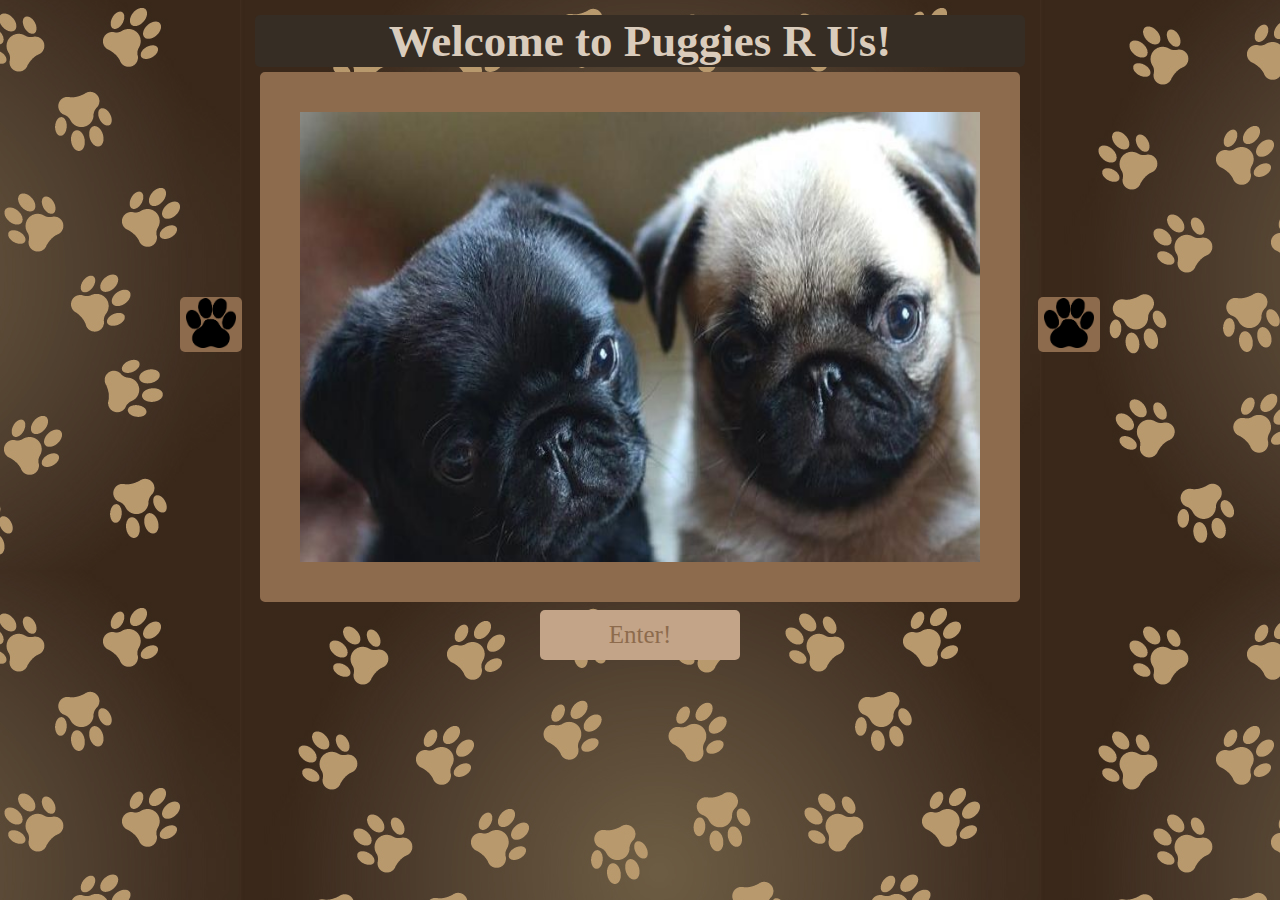
<file: index.html>
<!DOCTYPE html>
<html lang="en">
	<head>
		<meta charset="UTF-8">
		<title>Puggies R Us</title>
		<link rel="stylesheet" type="text/css" href="https://necolas.github.io/normalize.css/3.0.2/normalize.css">
		<link rel="stylesheet" type="text/css" href="css/main.css">
		<!-- <link href='https://fonts.googleapis.com/css?family=Crafty+Girls' rel='stylesheet' type='text/css'> -->
	</head>
	<body>
		<div id="fc">
			<h1>Welcome to Puggies R Us!</h1>
		</div>

		<div id= "carousel-container">
			<button id='prev'><img src='images/paw.png'></button>
			<div id= "carousel">
				
				<img src="images/puggie.jpg" alt="">
				<img src="images/puggie1.jpg" alt="">
				<img src="images/puggie2.jpg" alt="">
				<img src="images/puggie3.jpg" alt="">
				
			</div>
			<button id='next'><img src='images/paw.png'></button>
		</div>
		

		<div id="enter">
			<button id="ent"><a href="home.html">Enter!<a></button>
		</div>

		<script src="https://code.jquery.com/jquery-1.12.0.min.js"></script>
		<script src="js/script.js"></script>
	</body>
</html>
</file>
<file: css/main.css>
#carousel {
  position: relative;
  height: 450px;
  width: 680px;
  margin: 0 auto;
  border: 40px solid #8d6b4d;
  border-radius: 5px; }

#carousel img {
  height: 100%;
  width: 100%;
  position: absolute;
  display: none;
  top: 0;
  left: 0; }

#carousel img:first-of-type {
  display: block; }

h1 {
  font-family: 'Impact';
  text-align: center;
  font-size: 45px;
  color: #daccbc;
  font-weight: bold;
  background-color: #362d24;
  width: 770px;
  margin: 15px auto 15px;
  border-radius: 5px; }

#ent {
  height: 50px;
  width: 200px;
  background-color: #c3a488;
  border: 3px solid #8d6b4d;
  font-family: 'Impact';
  font-size: 25px;
  color: #8d6b4d;
  margin-top: 20px;
  border-radius: 5px;
  border: #362d24; }

#enter {
  position: absolute;
  margin: 0 auto;
  left: 540px;
  top: 590px; }

#next {
  display: inline-block;
  position: absolute;
  right: -80px;
  top: 225px;
  background-color: #8d6b4d;
  z-index: 1;
  border-radius: 5px;
  border: #362d24; }

#prev {
  display: inline-block;
  position: absolute;
  left: -80px;
  top: 225px;
  background-color: #8d6b4d;
  z-index: 1;
  border-radius: 5px;
  border: #362d24; }

#carousel-container {
  position: relative;
  width: 760px;
  height: 450px;
  margin: 0 auto;
  bottom: 10px; }

#next img {
  height: 50px;
  width: 50px; }

#prev img {
  height: 50px;
  width: 50px; }

#ent a {
  text-decoration: none;
  color: #8d6b4d; }

#ent a:hover {
  text-decoration: underline; }

body {
  background-image: url("dog-paw.jpg");
  background-position: center;
  background-color: #8d6b4d; }

/*# sourceMappingURL=main.css.map */
</file>
